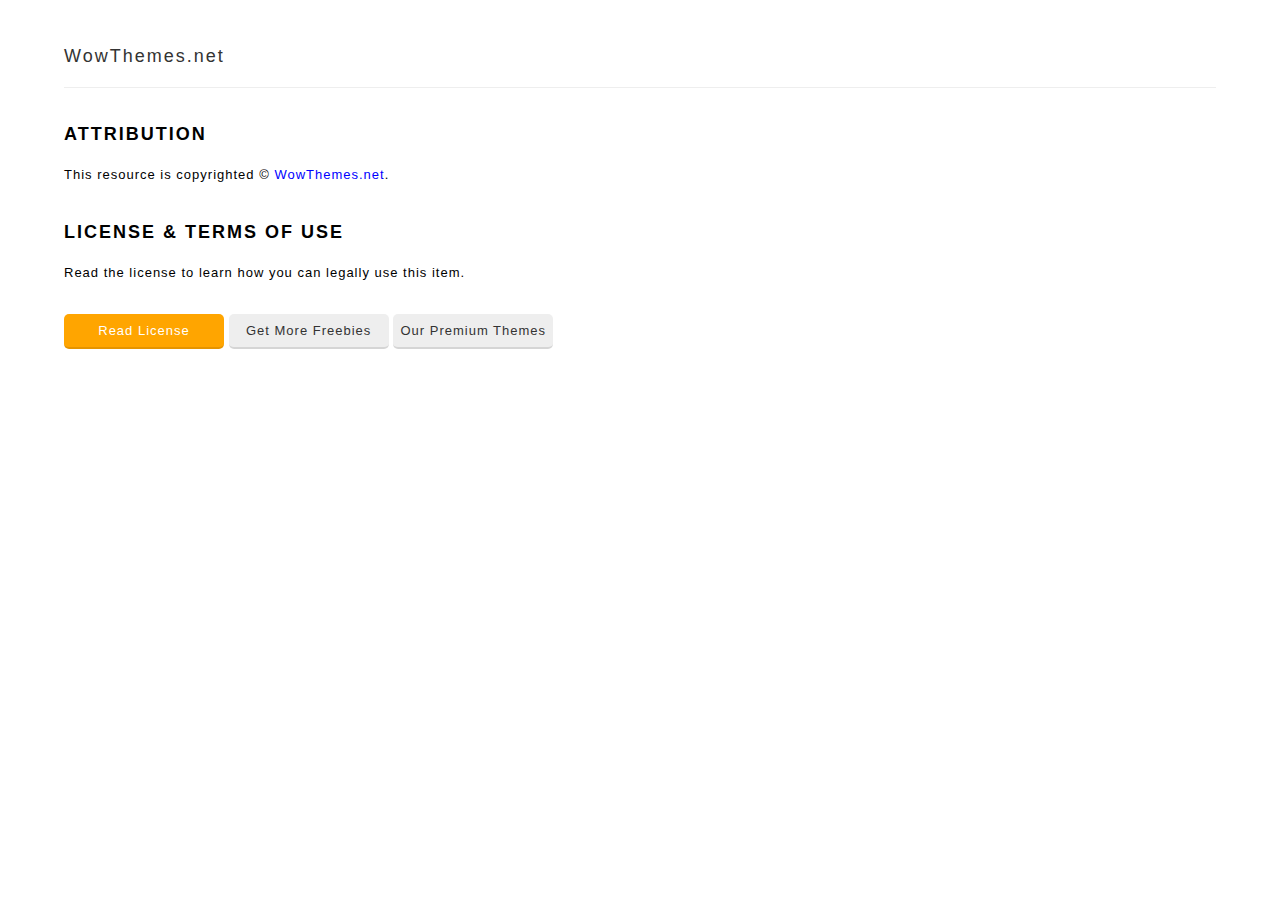
<file: stylesheet/license.html>
<!DOCTYPE html>
<html lang="en">
<head>
    <meta charset="UTF-8">
    <title>license</title>
</head>
<body>
<style>
h1 {font-size:18px;letter-spacing:2px;margin-top:30px;}
body {margin:0;font-family:Arial;line-height:1.8; 
    letter-spacing: 1px;
    font-size: 13px;}
hr {border-top:1px solid #eee;border-bottom:0;height:1px;}
a {text-decoration:none;color:blue;}
.btn {text-align:center;background-color:#eee;padding:5px;color:#333;border-bottom:2px solid rgba(0,0,0,0.1);border-radius:5px;min-width:150px;display:inline-block;}
.btn.green {background-color:green;color:#fff;}
.btn.orange {background-color:orange;color:#fff;}
.paypal {display: inline-block;
    font-family: inherit;
    font-size: 12px;
    font-weight: 900;
    color: #fff;
    text-align: center;
    padding: 10px 14px;
    background: #f39264;
    border: 0;
    cursor: pointer;
    outline: none;
    margin-top: 15px;
    border-bottom: 3px solid rgba(0,0,0,0.1);}
</style>
<div style="max-width:90%;margin:0px auto;margin-top:40px;">
<h1 style="border-bottom:1px solid #eee;margin-bottom:20px;padding-bottom:15px;"><a style="text-decoration:none;color:#333;font-weight:300;" href="https://www.wowthemes.net">WowThemes.net</a> <i style="color:#ccc;font-size:12px;"></i></h1>

<h1>ATTRIBUTION</h1>
This resource is copyrighted &copy; <a href="https://www.wowthemes.net">WowThemes.net</a>.
<h1>LICENSE & TERMS OF USE</h1>
Read the license to learn how you can legally use this item.
<div style="text-align:left;background:#fff;padding:30px 0;margin-top:0px;"><a class="btn orange" href="http://www.wowthemes.net/freebies-license/">Read License</a> <a class="btn" href="https://www.wowthemes.net/category/free-themes-templates/">Get More Freebies</a> <a class="btn" href="https://www.wowthemes.net/">Our Premium Themes</a> 
</div>
</div>
</body>
</html>
</file>
